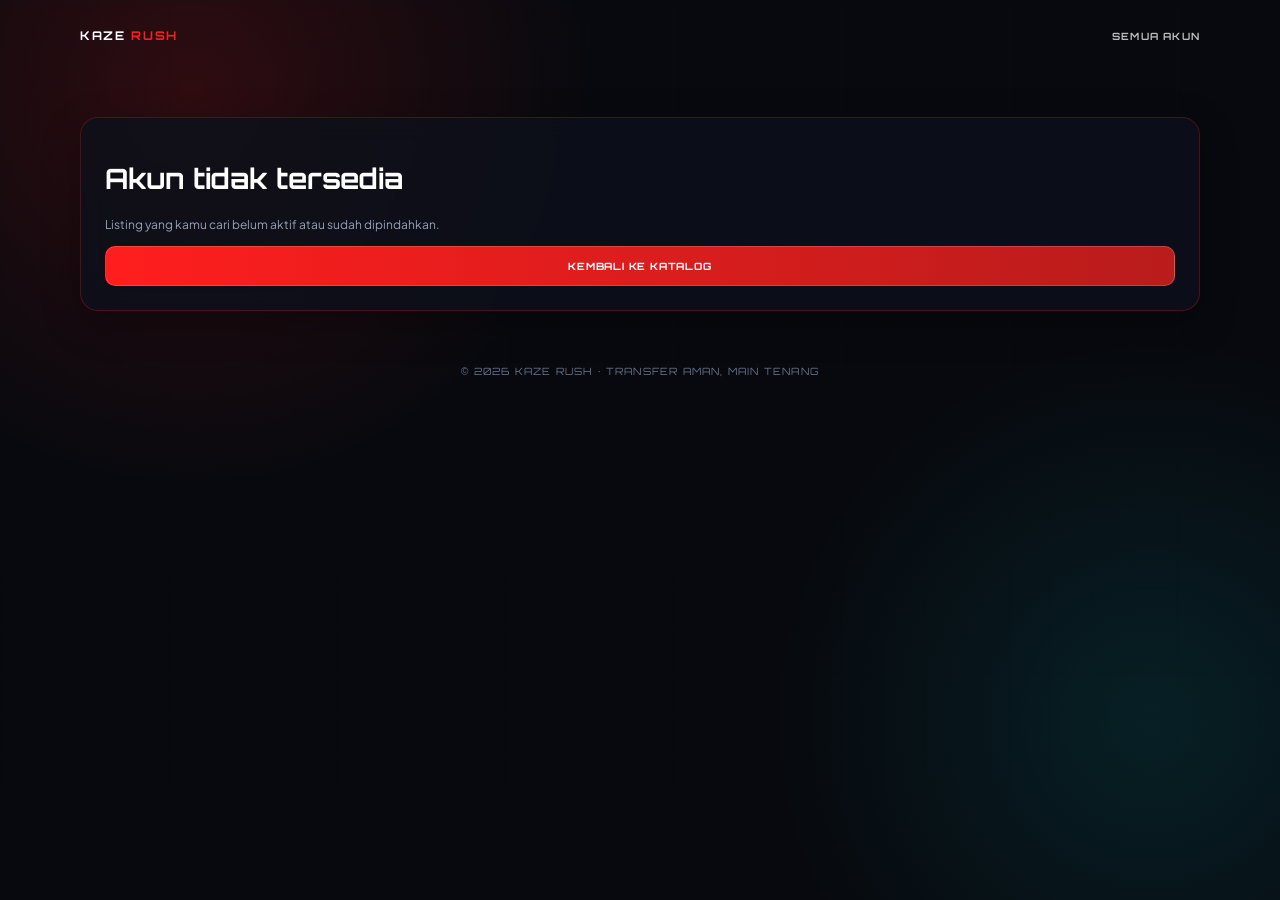
<file: wtsrm/01/index.html>
<!doctype html>
<html lang="id">
  <head>
    <meta charset="UTF-8" />
    <meta name="viewport" content="width=device-width, initial-scale=1.0" />
    <title>Detail Akun 01 | Kaze Rush</title>
    <meta
      name="description"
      content="Detail akun Racing Master Kaze Rush listing 01."
    />
    <link rel="stylesheet" href="../../assets/wtsrm.css" />
    <link
      rel="stylesheet"
      href="https://cdnjs.cloudflare.com/ajax/libs/font-awesome/6.4.0/css/all.min.css"
    />
    <!-- Icon -->
    <link rel="icon" href="/assets/img/icon.png" />
  </head>
  <body>
    <div class="wtsrm-shell">
      <nav class="wtsrm-nav">
        <a class="wtsrm-brand" href="/">KAZE <span>RUSH</span></a
        ><a class="wtsrm-nav-link" href="/wtsrm/">SEMUA AKUN</a>
      </nav>
      <main id="wtsrm-detail" aria-live="polite"></main>
      <footer class="wtsrm-footer">
        © 2026 KAZE RUSH · TRANSFER AMAN, MAIN TENANG
      </footer>
    </div>
    <script src="../../assets/wtsrm-data.js"></script>
    <script src="../../assets/wtsrm.js"></script>
  </body>
</html>
</file>
<file: assets/wtsrm.css>
@import url("https://fonts.googleapis.com/css2?family=Orbitron:wght@500;700;900&family=Plus+Jakarta+Sans:wght@400;500;600;700&display=swap");

:root { --w-bg: #07090e; --w-card: rgba(13, 17, 28, .82); --w-red: #ff1e1e; --w-orange: #ff7700; --w-cyan: #03e9f4; --w-border: rgba(255, 30, 30, .25); --w-primary-rgb: 255, 30, 30; --w-accent-rgb: 3, 233, 244; }
body[data-theme="purple"] { --w-bg: #090613; --w-card: rgba(18, 12, 34, .82); --w-red: #8b5cf6; --w-orange: #ec4899; --w-cyan: #f43f5e; --w-border: rgba(139, 92, 246, .3); --w-primary-rgb: 139, 92, 246; --w-accent-rgb: 244, 63, 94; }
body[data-theme="emerald"] { --w-bg: #040907; --w-card: rgba(10, 22, 17, .82); --w-red: #10b981; --w-orange: #06b6d4; --w-cyan: #34d399; --w-border: rgba(16, 185, 129, .3); --w-primary-rgb: 16, 185, 129; --w-accent-rgb: 52, 211, 153; }
body[data-theme="blue"] { --w-bg: #040813; --w-card: rgba(8, 17, 36, .82); --w-red: #1e90ff; --w-orange: #00d2ff; --w-cyan: #03e9f4; --w-border: rgba(30, 144, 255, .3); --w-primary-rgb: 30, 144, 255; --w-accent-rgb: 3, 233, 244; }
* { box-sizing: border-box; }
body { margin: 0; min-height: 100vh; color: #fff; background: radial-gradient(circle at 15% 10%, rgba(var(--w-primary-rgb), .16), transparent 30%), radial-gradient(circle at 90% 80%, rgba(var(--w-accent-rgb), .1), transparent 28%), var(--w-bg); font: 14px "Plus Jakarta Sans", sans-serif; }
body::before { content: ""; position: fixed; inset: 0; pointer-events: none; opacity: .32; background-image: linear-gradient(rgba(18,24,38,.5) 1px, transparent 1px), linear-gradient(90deg, rgba(18,24,38,.5) 1px, transparent 1px); background-size: 42px 42px; mask-image: linear-gradient(to bottom, #000, transparent 90%); }
.wtsrm-shell { position: relative; z-index: 1; width: min(1120px, calc(100% - 32px)); margin: auto; padding: 28px 0 64px; }
.wtsrm-nav { display: flex; justify-content: space-between; align-items: center; gap: 16px; margin-bottom: 74px; }
.wtsrm-brand, .wtsrm-back { color: #fff; text-decoration: none; font: 700 12px Orbitron, sans-serif; letter-spacing: .14em; }
.wtsrm-brand span, .wtsrm-eyebrow { color: var(--w-red); }
.wtsrm-nav-link { color: #bbb; text-decoration: none; font: 700 10px Orbitron, sans-serif; letter-spacing: .12em; }
.wtsrm-nav-link:hover, .wtsrm-back:hover { color: var(--w-cyan); }
.wtsrm-kicker { color: var(--w-cyan); font: 700 11px Orbitron, sans-serif; letter-spacing: .2em; }
h1, h2 { font-family: Orbitron, sans-serif; }
.wtsrm-intro { max-width: 700px; margin-bottom: 42px; }
.wtsrm-intro h1 { font-size: clamp(28px, 5vw, 54px); line-height: 1.1; margin: 14px 0; text-shadow: 0 0 24px rgba(255,30,30,.45); }
.wtsrm-intro p, .wtsrm-detail-hero p { color: #9ca3af; line-height: 1.8; }
.wtsrm-catalog { display: grid; grid-template-columns: repeat(auto-fit, minmax(280px, 1fr)); gap: 20px; }
.wtsrm-empty-state { grid-column: 1 / -1; padding: 30px; text-align: center; }
.wtsrm-card, .wtsrm-panel { background: var(--w-card); border: 1px solid var(--w-border); border-radius: 18px; box-shadow: 0 12px 38px rgba(0,0,0,.3); backdrop-filter: blur(14px); }
.wtsrm-card { overflow: hidden; transition: transform .25s, border-color .25s; }
.wtsrm-card:hover { transform: translateY(-5px); border-color: rgba(var(--w-primary-rgb), .7); }
.wtsrm-card-head { display: flex; justify-content: space-between; padding: 14px 18px; background: rgba(var(--w-primary-rgb), .08); border-bottom: 1px solid var(--w-border); }
.wtsrm-id { color: var(--w-cyan); font: 700 11px Orbitron, sans-serif; }
.wtsrm-status { color: #4ade80; font: 700 10px Orbitron, sans-serif; }
.wtsrm-status.sold { color: #fb7185; }
.wtsrm-card-body { padding: 24px 20px 20px; }
.wtsrm-eyebrow { margin: 0; font: 700 10px Orbitron, sans-serif; letter-spacing: .08em; }
.wtsrm-card h2 { font-size: 20px; margin: 12px 0 20px; }
.wtsrm-card-meta { display: grid; gap: 10px; color: #cbd5e1; font-size: 12px; }
.wtsrm-card-meta i { width: 18px; color: var(--w-cyan); }
.wtsrm-card-price { margin: 22px 0; color: #fff; font: 700 18px Orbitron, sans-serif; }
.wtsrm-card-price small { color: #9ca3af; font: 10px "Plus Jakarta Sans", sans-serif; margin-left: 8px; }
.wtsrm-button { display: inline-flex; justify-content: center; align-items: center; gap: 9px; width: 100%; padding: 13px 16px; color: #fff; background: linear-gradient(90deg, var(--w-red), #b91c1c); border: 1px solid rgba(255,255,255,.16); border-radius: 10px; text-decoration: none; font: 700 10px Orbitron, sans-serif; letter-spacing: .08em; transition: filter .2s, transform .2s; }
.wtsrm-button:hover { filter: brightness(1.25); transform: translateY(-2px); }
.wtsrm-footer { margin-top: 54px; color: #64748b; text-align: center; font: 10px Orbitron, sans-serif; letter-spacing: .12em; }
.wtsrm-back { display: inline-block; margin-bottom: 28px; color: #9ca3af; }
.wtsrm-detail-hero { display: flex; align-items: end; justify-content: space-between; gap: 30px; margin-bottom: 28px; }
.wtsrm-detail-hero h1 { max-width: 650px; margin: 12px 0 10px; font-size: clamp(28px, 5vw, 48px); }
.wtsrm-price-box { min-width: 220px; padding: 20px; border: 1px solid rgba(3,233,244,.25); border-radius: 14px; background: rgba(3,233,244,.06); }
.wtsrm-price-box span { color: var(--w-cyan); font: 700 10px Orbitron, sans-serif; }
.wtsrm-price-box strong { display: block; margin: 10px 0 16px; font: 700 22px Orbitron, sans-serif; }
.wtsrm-detail-grid { display: grid; grid-template-columns: repeat(2, 1fr); gap: 18px; }
.wtsrm-panel { padding: 24px; }
.wtsrm-panel h2 { display: flex; align-items: center; gap: 10px; padding-bottom: 16px; margin: 0 0 18px; border-bottom: 1px solid rgba(255,255,255,.08); font-size: 15px; }
.wtsrm-panel h2 i { color: var(--w-red); }
.wtsrm-details { margin: 0; }
.wtsrm-details div { display: flex; justify-content: space-between; gap: 15px; padding: 11px 0; border-bottom: 1px solid rgba(255,255,255,.06); }
.wtsrm-details div:last-child { border-bottom: 0; }
dt { color: #94a3b8; } dd { margin: 0; color: #fff; text-align: right; font-weight: 600; }
.wtsrm-stat-grid { display: grid; grid-template-columns: repeat(2, 1fr); gap: 12px; }
.wtsrm-stat { padding: 14px; background: rgba(255,255,255,.04); border-radius: 10px; }
.wtsrm-stat i { display: block; color: var(--w-cyan); margin-bottom: 10px; }
.wtsrm-stat span { display: block; color: #94a3b8; font-size: 11px; }
.wtsrm-stat strong { display: block; margin-top: 5px; font-size: 14px; }
.wtsrm-transaction { margin-top: 18px; }
.wtsrm-transaction-row { display: flex; align-items: end; justify-content: space-between; gap: 24px; }
.wtsrm-payment-list { display: flex; flex-wrap: wrap; gap: 8px; margin-top: 12px; }
.wtsrm-payment-list span { padding: 8px 11px; color: #cbd5e1; background: rgba(255,255,255,.06); border-radius: 8px; font-size: 12px; }
.wtsrm-note { color: #94a3b8; font-size: 12px; line-height: 1.6; }
.wtsrm-whatsapp { min-width: 220px; background: #15803d; }
.wtsrm-gallery-panel { margin-top: 18px; }
.wtsrm-gallery-tabs, .wtsrm-gallery-subtabs { display: flex; flex-wrap: wrap; gap: 8px; }
.wtsrm-gallery-tabs { padding: 5px; margin: 22px 0 18px; background: rgba(0,0,0,.22); border: 1px solid rgba(255,255,255,.08); border-radius: 12px; }
.wtsrm-gallery-tab, .wtsrm-gallery-subtab { color: #94a3b8; background: transparent; border: 1px solid transparent; border-radius: 8px; cursor: pointer; font: 700 10px Orbitron, sans-serif; letter-spacing: .06em; transition: .2s; }
.wtsrm-gallery-tab { flex: 1; min-width: 130px; padding: 12px 16px; }
.wtsrm-gallery-subtab { padding: 9px 13px; }
.wtsrm-gallery-tab:hover, .wtsrm-gallery-subtab:hover { color: #fff; border-color: rgba(3,233,244,.35); }
.wtsrm-gallery-tab.active, .wtsrm-gallery-subtab.active { color: #fff; background: rgba(var(--w-primary-rgb), .16); border-color: rgba(var(--w-primary-rgb), .55); box-shadow: 0 0 14px rgba(var(--w-primary-rgb), .16); }
.wtsrm-gallery-tab i, .wtsrm-gallery-subtab i { margin-right: 6px; color: var(--w-cyan); }
.wtsrm-gallery-main-panel { animation: wtsrmGalleryFade .2s ease; }
.wtsrm-gallery-subtabs { margin-bottom: 14px; }
.wtsrm-gallery-group { animation: wtsrmGalleryFade .2s ease; }
@keyframes wtsrmGalleryFade { from { opacity: .25; transform: translateY(4px); } to { opacity: 1; transform: translateY(0); } }
.wtsrm-gallery-grid { display: grid; grid-template-columns: repeat(auto-fit, minmax(150px, 1fr)); gap: 12px; }
.wtsrm-gallery-item { overflow: hidden; background: rgba(255,255,255,.04); border: 1px solid rgba(255,255,255,.08); border-radius: 10px; }
.wtsrm-gallery-image { position: relative; display: grid; overflow: hidden; aspect-ratio: 16 / 10; place-items: center; background: rgba(0,0,0,.25); }
.wtsrm-gallery-image img { width: 100%; height: 100%; object-fit: cover; }
.wtsrm-zoom-controls { position: absolute; right: 7px; bottom: 7px; z-index: 1; }
.wtsrm-zoom-button { width: 32px; height: 32px; padding: 0; color: #fff; background: rgba(7,9,14,.82); border: 1px solid rgba(255,255,255,.2); border-radius: 6px; cursor: pointer; font-size: 12px; line-height: 1; backdrop-filter: blur(5px); }
.wtsrm-zoom-button:hover { background: var(--w-red); }
.wtsrm-lightbox[hidden] { display: none; }
.wtsrm-lightbox { position: fixed; inset: 0; z-index: 1000; display: grid; place-items: center; padding: 24px; }
.wtsrm-lightbox-backdrop { position: absolute; inset: 0; background: rgba(0,0,0,.88); backdrop-filter: blur(8px); }
.wtsrm-lightbox-content { position: relative; z-index: 1; display: grid; max-width: min(1200px, 96vw); max-height: 92vh; }
.wtsrm-lightbox-image { display: block; max-width: 100%; max-height: 92vh; width: auto; height: auto; object-fit: contain; border: 1px solid rgba(255,255,255,.2); border-radius: 10px; box-shadow: 0 20px 70px rgba(0,0,0,.7); }
.wtsrm-lightbox-close { position: absolute; top: -14px; right: -14px; z-index: 2; width: 34px; height: 34px; color: #fff; background: var(--w-red); border: 1px solid rgba(255,255,255,.35); border-radius: 50%; cursor: pointer; font-size: 25px; line-height: 28px; }
.wtsrm-lightbox-close:hover { background: #b91c1c; }
.wtsrm-lightbox-open { overflow: hidden; }
.wtsrm-gallery-placeholder { display: grid; place-items: center; gap: 5px; color: #64748b; font-size: 22px; }
.wtsrm-gallery-placeholder small { font: 9px "Plus Jakarta Sans", sans-serif; }
.wtsrm-gallery-copy { display: grid; gap: 5px; padding: 10px; }
.wtsrm-gallery-copy strong { font-size: 12px; }
.wtsrm-gallery-copy span { color: #94a3b8; font-size: 11px; line-height: 1.4; }
@media (max-width: 700px) { .wtsrm-nav { margin-bottom: 48px; } .wtsrm-detail-hero, .wtsrm-transaction-row { display: block; } .wtsrm-price-box { margin-top: 24px; } .wtsrm-price-box .wtsrm-button { margin-top: 14px; } .wtsrm-detail-grid { grid-template-columns: 1fr; } .wtsrm-transaction-row .wtsrm-button { margin-top: 20px; } .wtsrm-gallery-panel { padding: 18px; } .wtsrm-gallery-tab { min-width: 0; padding: 11px 8px; } .wtsrm-gallery-subtab { flex: 1; min-width: 90px; padding: 9px 6px; } .wtsrm-gallery-grid { grid-template-columns: repeat(2, minmax(0, 1fr)); } .wtsrm-lightbox { padding: 16px; } .wtsrm-lightbox-close { top: -10px; right: -6px; } }
</file>
